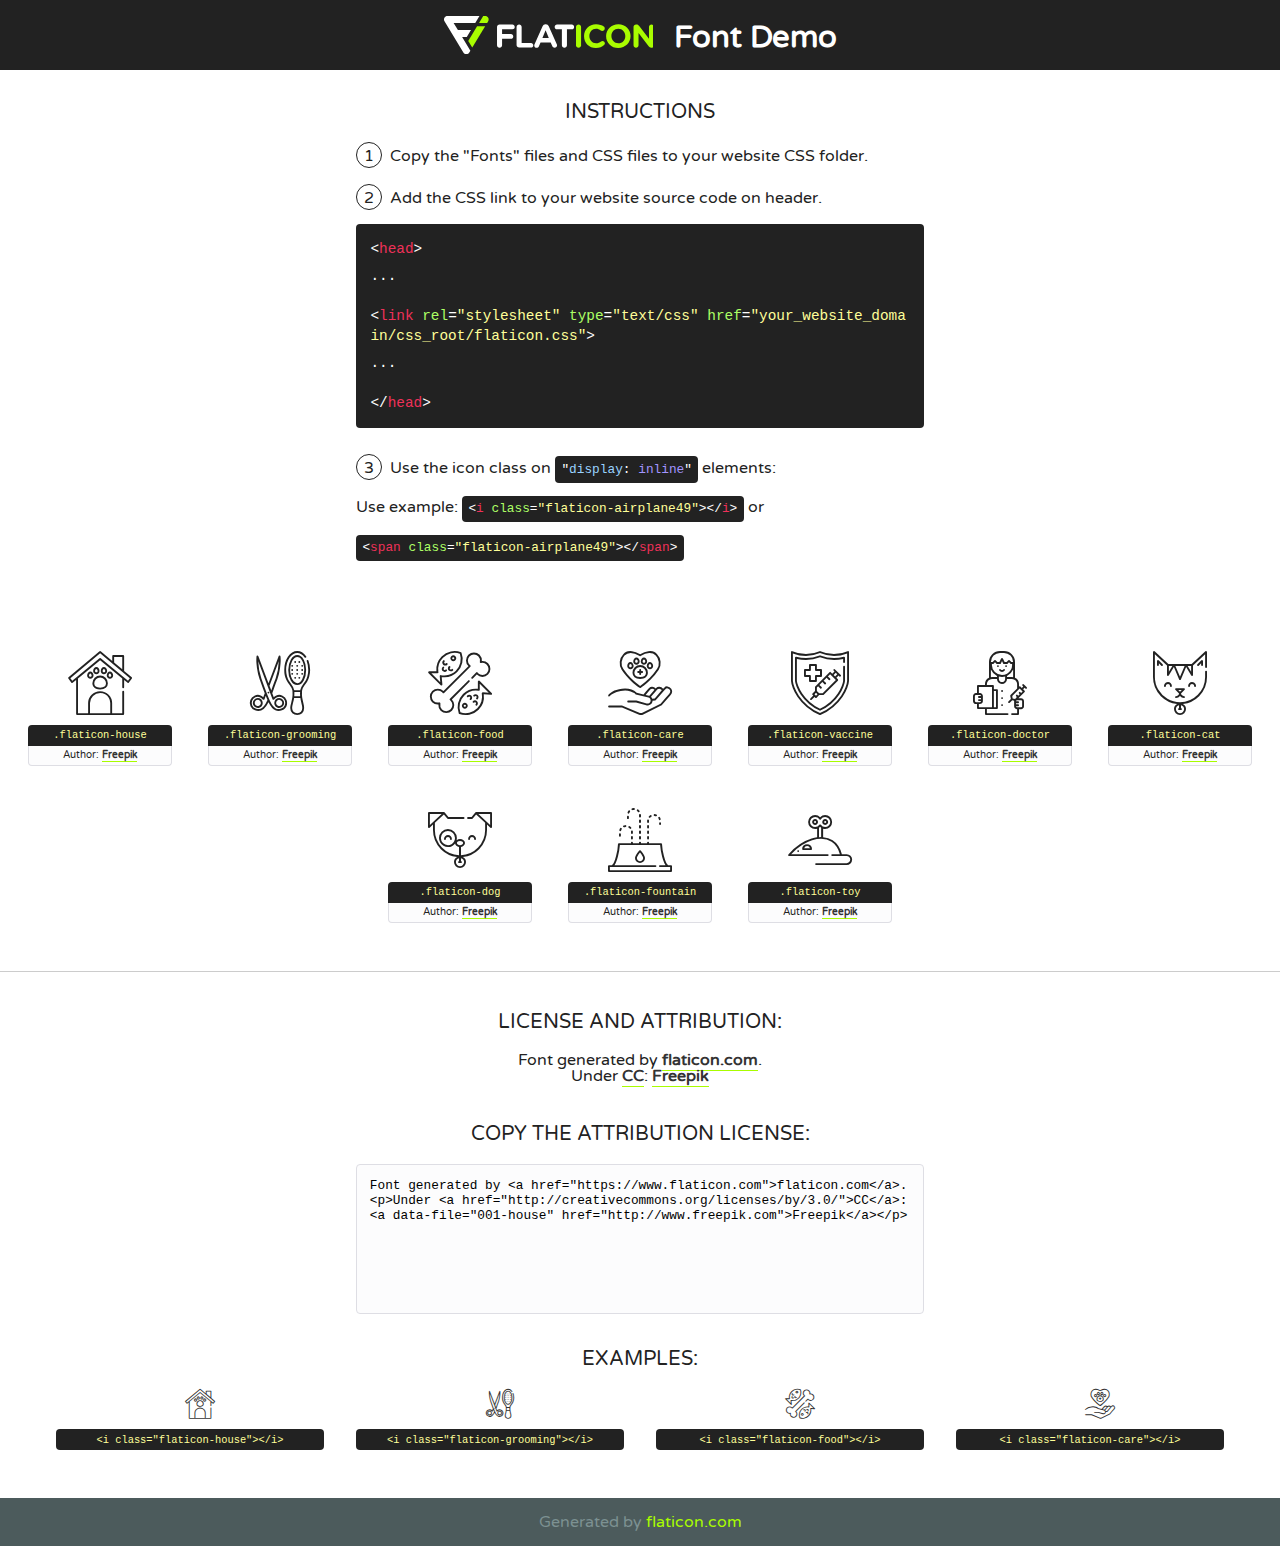
<file: lib/flaticon/font/flaticon.html>
<!DOCTYPE html>
<!--
  Flaticon icon font: Flaticon
  Creation date: 06/11/2020 05:08
-->
<html>
<!DOCTYPE html>
<html>

<head>
    <title>Flaticon WebFont</title>
    <link href="http://fonts.googleapis.com/css?family=Varela+Round" rel="stylesheet" type="text/css" />
    <link rel="stylesheet" type="text/css" href="flaticon.css">
    <meta charset="UTF-8">
    <style>
    html, body, div, span, applet, object, iframe,
    h1, h2, h3, h4, h5, h6, p, blockquote, pre,
    a, abbr, acronym, address, big, cite, code,
    del, dfn, em, img, ins, kbd, q, s, samp,
    small, strike, strong, sub, sup, tt, var,
    b, u, i, center,
    dl, dt, dd, ol, ul, li,
    fieldset, form, label, legend,
    table, caption, tbody, tfoot, thead, tr, th, td,
    article, aside, canvas, details, embed, 
    figure, figcaption, footer, header, hgroup, 
    menu, nav, output, ruby, section, summary,
    time, mark, audio, video {
        margin: 0;
        padding: 0;
        border: 0;
        font-size: 100%;
        font: inherit;
        vertical-align: baseline;
    }
    /* HTML5 display-role reset for older browsers */
    article, aside, details, figcaption, figure, 
    footer, header, hgroup, menu, nav, section {
        display: block;
    }
    body {
        line-height: 1;
    }
    ol, ul {
        list-style: none;
    }
    blockquote, q {
        quotes: none;
    }
    blockquote:before, blockquote:after,
    q:before, q:after {
        content: '';
        content: none;
    }
    table {
        border-collapse: collapse;
        border-spacing: 0;
    }
    body {
        font-family: 'Varela Round', Helvetica, Arial, sans-serif;
        font-size: 16px;
        color: #222;
    }
    a {
        color: #333;
        border-bottom: 1px solid #a9fd00;
        font-weight: bold;
        text-decoration: none;
    }
    * {
        -moz-box-sizing: border-box;
        -webkit-box-sizing: border-box;
        box-sizing: border-box;
        margin: 0;
        padding: 0;
    }
    [class^="flaticon-"]:before, [class*=" flaticon-"]:before, [class^="flaticon-"]:after, [class*=" flaticon-"]:after {
        font-family: Flaticon;
        font-size: 30px;
        font-style: normal;
        margin-left: 20px;
        color: #333;
    }
    .wrapper {
        max-width: 600px;
        margin: auto;
        padding: 0 1em;
    }
    .title {
        font-size: 1.25em;
        text-align: center;
        margin-bottom: 1em;
        text-transform: uppercase;
    }
    header {
        text-align: center;
        background-color: #222;
        color: #fff;
        padding: 1em;
    }
    header .logo {
        width: 210px;
        height: 38px;
        display: inline-block;
        vertical-align: middle;
        margin-right: 1em;
        border: none;
    }
    header strong {
        font-size: 1.95em;
        font-weight: bold;
        vertical-align: middle;
        margin-top: 5px;
        display: inline-block;
    }
    .demo {
        margin: 2em auto;
        line-height: 1.25em;
    }
    .demo ul li {
        margin-bottom: 1em;
    }
    .demo ul li .num {
        color: #222;
        border-radius: 20px;
        display: inline-block;
        width: 26px;
        padding: 3px;
        height: 26px;
        text-align: center;
        margin-right: 0.5em;
        border: 1px solid #222;
    }
    .demo ul li code {
        background-color: #222;
        border-radius: 4px;
        padding: 0.25em 0.5em;
        display: inline-block;
        color: #fff;
        font-family: Consolas,Monaco,Lucida Console,Liberation Mono,DejaVu Sans Mono,Bitstream Vera Sans Mono,Courier New, monospace;
        font-weight: lighter;
        margin-top: 1em;
        font-size: 0.8em;
        word-break: break-all;
    }
    .demo ul li code.big {
        padding: 1em;
        font-size: 0.9em;
    }
    .demo ul li code .red {
        color: #EF3159;
    }
    .demo ul li code .green {
        color: #ACFF65;
    }
    .demo ul li code .yellow {
        color: #FFFF99;
    }
    .demo ul li code .blue {
        color: #99D3FF;
    }
    .demo ul li code .purple {
        color: #A295FF;
    }
    .demo ul li code .dots {
        margin-top: 0.5em;
        display: block;
    }
    #glyphs {
        border-bottom: 1px solid #ccc;
        padding: 2em 0;
        text-align: center;
    }
    .glyph {
        display: inline-block;
        width: 9em;
        margin: 1em;
        text-align: center;
        vertical-align: top;
        background: #FFF;
    }
    .glyph .glyph-icon {
        padding: 10px;
        display: block;
        font-family:"Flaticon";
        font-size: 64px;
        line-height: 1;
    }
    .glyph .glyph-icon:before {
        font-size: 64px;
        color: #222;
        margin-left: 0;
    }
    .class-name {
        font-size: 0.65em;
        background-color: #222;
        color: #fff;
        border-radius: 4px 4px 0 0;
        padding: 0.5em;
        color: #FFFF99;
        font-family: Consolas,Monaco,Lucida Console,Liberation Mono,DejaVu Sans Mono,Bitstream Vera Sans Mono,Courier New, monospace;
    }
    .author-name {
        font-size: 0.6em;
        background-color: #fcfcfd;
        border: 1px solid #DEDEE4;
        border-top: 0;
        border-radius: 0 0 4px 4px;
        padding: 0.5em;
    }
    .class-name:last-child {
        font-size: 10px;
        color:#888;
    }
    .class-name:last-child a {
        font-size: 10px;
        color:#555;
    }
    .class-name:last-child a:hover {
        color:#a9fd00;
    }
    .glyph > input {
        display: block;
        width: 100px;
        margin: 5px auto;
        text-align: center;
        font-size: 12px;
        cursor: text;
    }
    .glyph > input.icon-input {
        font-family:"Flaticon";
        font-size: 16px;
        margin-bottom: 10px;
    }
    .attribution .title {
        margin-top: 2em;
    }
    .attribution textarea {
        background-color: #fcfcfd;
        padding: 1em;
        border: none;
        box-shadow: none;
        border: 1px solid #DEDEE4;
        border-radius: 4px;
        resize: none;
        width: 100%;
        height: 150px;
        font-size: 0.8em;
        font-family: Consolas,Monaco,Lucida Console,Liberation Mono,DejaVu Sans Mono,Bitstream Vera Sans Mono,Courier New, monospace;
        -webkit-appearance: none;
    }
    .iconsuse {
        margin: 2em auto;
        text-align: center;
        max-width: 1200px;
    }
    .iconsuse:after {
        content: '';
        display: table;
        clear: both;
    }
    .iconsuse .image {
        float: left;
        width: 25%;
        padding: 0 1em;
    }
    .iconsuse .image p {
        margin-bottom: 1em;
    }
    .iconsuse .image span {
        display: block;
        font-size: 0.65em;
        background-color: #222;
        color: #fff;
        border-radius: 4px;
        padding: 0.5em;
        color: #FFFF99;
        margin-top: 1em;
        font-family: Consolas,Monaco,Lucida Console,Liberation Mono,DejaVu Sans Mono,Bitstream Vera Sans Mono,Courier New, monospace;
    }
    #footer {
        text-align: center;
        background-color: #4C5B5C;
        color: #7c9192;
        padding: 1em;
    }
    #footer a {
        border: none;
        color: #a9fd00;
        font-weight: normal;
    }
    @media (max-width: 960px) {
        .iconsuse .image {
            width: 50%;
        }
    }
    @media (max-width: 560px) {
        .iconsuse .image {
            width: 100%;
        }
    }
    </style>
</head>

<body class="characters-off">

    <header>
        <a href="https://www.flaticon.com" target="_blank" class="logo">
            <svg version="1.1" xmlns="http://www.w3.org/2000/svg" xmlns:xlink="http://www.w3.org/1999/xlink" xmlns:a="http://ns.adobe.com/AdobeSVGViewerExtensions/3.0/" viewBox="0 0 560.875 102.036" enable-background="new 0 0 560.875 102.036" xml:space="preserve">
                <defs>
                </defs>
                <g>
                    <g class="letters">
                        <path fill="#ffffff" d="M141.596,29.675c0-3.777,2.985-6.767,6.764-6.767h34.438c3.426,0,6.15,2.728,6.15,6.15
                        c0,3.43-2.724,6.149-6.15,6.149h-27.674v13.091h23.719c3.429,0,6.151,2.724,6.151,6.15c0,3.43-2.723,6.149-6.151,6.149h-23.719
                        v17.574c0,3.773-2.986,6.761-6.764,6.761c-3.779,0-6.764-2.989-6.764-6.761V29.675z"></path>
                        <path fill="#ffffff" d="M193.844,29.149c0-3.781,2.985-6.767,6.764-6.767c3.776,0,6.763,2.985,6.763,6.767v42.957h25.039
                        c3.426,0,6.149,2.726,6.149,6.153c0,3.425-2.723,6.15-6.149,6.15h-31.802c-3.779,0-6.764-2.986-6.764-6.768V29.149z"></path>
                        <path fill="#ffffff" d="M241.891,75.71l21.438-48.407c1.492-3.341,4.215-5.357,7.906-5.357h0.792
                        c3.686,0,6.323,2.017,7.815,5.357l21.439,48.407c0.436,0.967,0.701,1.845,0.701,2.723c0,3.602-2.809,6.501-6.414,6.501
                        c-3.161,0-5.269-1.845-6.499-4.655l-4.132-9.661h-27.059l-4.301,10.102c-1.144,2.631-3.426,4.214-6.237,4.214
                        c-3.517,0-6.24-2.81-6.24-6.325C241.1,77.64,241.451,76.677,241.891,75.71z M279.932,58.666l-8.521-20.297l-8.526,20.297H279.932
                        z"></path>
                        <path fill="#ffffff" d="M314.864,35.387H301.86c-3.429,0-6.239-2.813-6.239-6.238c0-3.429,2.811-6.24,6.239-6.24h39.533
                        c3.426,0,6.237,2.811,6.237,6.24c0,3.425-2.811,6.238-6.237,6.238h-13.001v42.785c0,3.773-2.99,6.761-6.764,6.761
                        c-3.779,0-6.764-2.989-6.764-6.761V35.387z"></path>
                        <path fill="#A9FD00" d="M352.615,29.149c0-3.781,2.985-6.767,6.767-6.767c3.774,0,6.761,2.985,6.761,6.767v49.024
                        c0,3.773-2.987,6.761-6.761,6.761c-3.781,0-6.767-2.989-6.767-6.761V29.149z"></path>
                        <path fill="#A9FD00" d="M374.132,53.836v-0.179c0-17.481,13.178-31.801,32.065-31.801c9.22,0,15.459,2.458,20.557,6.238
                        c1.402,1.054,2.637,2.985,2.637,5.357c0,3.692-2.985,6.59-6.681,6.59c-1.845,0-3.071-0.702-4.044-1.319
                        c-3.776-2.813-7.729-4.393-12.562-4.393c-10.364,0-17.831,8.611-17.831,19.154v0.173c0,10.542,7.291,19.329,17.831,19.329
                        c5.715,0,9.492-1.756,13.359-4.834c1.049-0.874,2.458-1.491,4.039-1.491c3.429,0,6.325,2.813,6.325,6.236
                        c0,2.106-1.056,3.78-2.282,4.834c-5.539,4.834-12.036,7.733-21.878,7.733C387.572,85.464,374.132,71.493,374.132,53.836z"></path>
                        <path fill="#A9FD00" d="M433.009,53.836v-0.179c0-17.481,13.79-31.801,32.766-31.801c18.981,0,32.592,14.143,32.592,31.628v0.173
                        c0,17.483-13.785,31.807-32.769,31.807C446.625,85.464,433.009,71.32,433.009,53.836z M484.224,53.836v-0.179
                        c0-10.539-7.725-19.326-18.626-19.326c-10.893,0-18.449,8.611-18.449,19.154v0.173c0,10.542,7.73,19.329,18.626,19.329
                        C476.676,72.986,484.224,64.378,484.224,53.836z"></path>
                        <path fill="#A9FD00" d="M506.233,29.321c0-3.774,2.99-6.763,6.767-6.763h1.401c3.252,0,5.183,1.583,7.029,3.953l26.093,34.265
                        V29.059c0-3.692,2.99-6.677,6.681-6.677c3.683,0,6.671,2.985,6.671,6.677v48.934c0,3.78-2.987,6.765-6.764,6.765h-0.436
                        c-3.257,0-5.188-1.581-7.034-3.953l-27.056-35.492v32.944c0,3.687-2.985,6.676-6.678,6.676c-3.683,0-6.673-2.989-6.673-6.676
                        V29.321z"></path>
                    </g>
                    <g class="insignia">
                        <path fill="#ffffff" d="M48.372,56.137h12.517l11.156-18.537H37.186L25.688,18.539h57.825L94.668,0H9.271
                        C5.925,0,2.842,1.801,1.198,4.716c-1.644,2.907-1.593,6.482,0.134,9.343l50.38,83.501c1.678,2.781,4.689,4.476,7.938,4.476
                        c3.246,0,6.257-1.695,7.935-4.476l2.898-4.804L48.372,56.137z"></path>
                        <g class="i">
                            <path fill="#A9FD00" d="M93.575,18.539h0.031v0.004l21.652,0.004l2.705-4.488c1.727-2.861,1.778-6.436,0.133-9.343
                            C116.454,1.801,113.371,0,110.026,0h-5.294L93.575,18.539z"></path>
                            <polygon fill="#A9FD00" points="88.291,27.356 64.725,66.486 75.519,84.404 109.942,27.356"></polygon>
                        </g>
                    </g>
                </g>
            </svg>
        </a>
        <strong>Font Demo</strong>
    </header>


    <section class="demo wrapper">

        <p class="title">Instructions</p>

        <ul>
            <li>
                <span class="num">1</span>Copy the "Fonts" files and CSS files to your website CSS folder.
            </li>
            <li>
                <span class="num">2</span>Add the CSS link to your website source code on header.
                <code class="big">
                    &lt;<span class="red">head</span>&gt;
                    <br/><span class="dots">...</span>
                    <br/>&lt;<span class="red">link</span> <span class="green">rel</span>=<span class="yellow">"stylesheet"</span> <span class="green">type</span>=<span class="yellow">"text/css"</span> <span class="green">href</span>=<span class="yellow">"your_website_domain/css_root/flaticon.css"</span>&gt;
                    <br/><span class="dots">...</span>
                    <br/>&lt;/<span class="red">head</span>&gt;
                </code>
            </li>

            <li>
                <p>
                    <span class="num">3</span>Use the icon class on <code>"<span class="blue">display</span>:<span class="purple"> inline</span>"</code> elements:
                    <br />
                    Use example: <code>&lt;<span class="red">i</span> <span class="green">class</span>=<span class="yellow">&quot;flaticon-airplane49&quot;</span>&gt;&lt;/<span class="red">i</span>&gt;</code> or <code>&lt;<span class="red">span</span> <span class="green">class</span>=<span class="yellow">&quot;flaticon-airplane49&quot;</span>&gt;&lt;/<span class="red">span</span>&gt;</code>
            </li>
        </ul>

    </section>




   <section id="glyphs">          
    
      
        <div class="glyph"><div class="glyph-icon flaticon-house"></div>
            <div class="class-name">.flaticon-house</div>
            <div class="author-name">Author: <a data-file="001-house" href="http://www.freepik.com">Freepik</a> </div> 
        </div>        
        
        <div class="glyph"><div class="glyph-icon flaticon-grooming"></div>
            <div class="class-name">.flaticon-grooming</div>
            <div class="author-name">Author: <a data-file="002-grooming" href="http://www.freepik.com">Freepik</a> </div> 
        </div>        
        
        <div class="glyph"><div class="glyph-icon flaticon-food"></div>
            <div class="class-name">.flaticon-food</div>
            <div class="author-name">Author: <a data-file="003-food" href="http://www.freepik.com">Freepik</a> </div> 
        </div>        
        
        <div class="glyph"><div class="glyph-icon flaticon-care"></div>
            <div class="class-name">.flaticon-care</div>
            <div class="author-name">Author: <a data-file="004-care" href="http://www.freepik.com">Freepik</a> </div> 
        </div>        
        
        <div class="glyph"><div class="glyph-icon flaticon-vaccine"></div>
            <div class="class-name">.flaticon-vaccine</div>
            <div class="author-name">Author: <a data-file="005-vaccine" href="http://www.freepik.com">Freepik</a> </div> 
        </div>        
        
        <div class="glyph"><div class="glyph-icon flaticon-doctor"></div>
            <div class="class-name">.flaticon-doctor</div>
            <div class="author-name">Author: <a data-file="006-doctor" href="http://www.freepik.com">Freepik</a> </div> 
        </div>        
        
        <div class="glyph"><div class="glyph-icon flaticon-cat"></div>
            <div class="class-name">.flaticon-cat</div>
            <div class="author-name">Author: <a data-file="007-cat" href="http://www.freepik.com">Freepik</a> </div> 
        </div>        
        
        <div class="glyph"><div class="glyph-icon flaticon-dog"></div>
            <div class="class-name">.flaticon-dog</div>
            <div class="author-name">Author: <a data-file="008-dog" href="http://www.freepik.com">Freepik</a> </div> 
        </div>        
        
        <div class="glyph"><div class="glyph-icon flaticon-fountain"></div>
            <div class="class-name">.flaticon-fountain</div>
            <div class="author-name">Author: <a data-file="009-fountain" href="http://www.freepik.com">Freepik</a> </div> 
        </div>        
        
        <div class="glyph"><div class="glyph-icon flaticon-toy"></div>
            <div class="class-name">.flaticon-toy</div>
            <div class="author-name">Author: <a data-file="010-toy" href="http://www.freepik.com">Freepik</a> </div> 
        </div>        
        

    </section>



    <section class="attribution wrapper"   style="text-align:center;">

      <div class="title">License and attribution:</div><div class="attrDiv">Font generated by <a href="https://www.flaticon.com">flaticon.com</a>. <div><p>Under <a href="http://creativecommons.org/licenses/by/3.0/">CC</a>: <a data-file="001-house" href="http://www.freepik.com">Freepik</a></p>  </div>
      </div>
      <div class="title">Copy the Attribution License:</div>

    <textarea onclick="this.focus();this.select();">Font generated by &lt;a href=&quot;https://www.flaticon.com&quot;&gt;flaticon.com&lt;/a&gt;. <p>Under <a href="http://creativecommons.org/licenses/by/3.0/">CC</a>: <a data-file="001-house" href="http://www.freepik.com">Freepik</a></p>  
     </textarea>

    </section>

    <section class="iconsuse">

          <div class="title">Examples:</div>            
             
            <div class="image">
                <p>
                    <i class="glyph-icon flaticon-house"></i> 
                    <span>&lt;i class=&quot;flaticon-house&quot;&gt;&lt;/i&gt;</span>
                </p>
            </div>
            
            <div class="image">
                <p>
                    <i class="glyph-icon flaticon-grooming"></i> 
                    <span>&lt;i class=&quot;flaticon-grooming&quot;&gt;&lt;/i&gt;</span>
                </p>
            </div>
            
            <div class="image">
                <p>
                    <i class="glyph-icon flaticon-food"></i> 
                    <span>&lt;i class=&quot;flaticon-food&quot;&gt;&lt;/i&gt;</span>
                </p>
            </div>
            
            <div class="image">
                <p>
                    <i class="glyph-icon flaticon-care"></i> 
                    <span>&lt;i class=&quot;flaticon-care&quot;&gt;&lt;/i&gt;</span>
                </p>
            </div>
                       
        </div>
                            
    </section>

<div id="footer">
    <div>Generated by <a href="https://www.flaticon.com">flaticon.com</a>
    </div>
</div>



</body>
</html>
</file>
<file: lib/flaticon/font/flaticon.css>
/*
  	Flaticon icon font: Flaticon
  	Creation date: 06/11/2020 05:08
  	*/

@font-face {
  font-family: "Flaticon";
  src: url("./Flaticon.eot");
  src: url("./Flaticon.eot?#iefix") format("embedded-opentype"),
       url("./Flaticon.woff2") format("woff2"),
       url("./Flaticon.woff") format("woff"),
       url("./Flaticon.ttf") format("truetype"),
       url("./Flaticon.svg#Flaticon") format("svg");
  font-weight: normal;
  font-style: normal;
}

@media screen and (-webkit-min-device-pixel-ratio:0) {
  @font-face {
    font-family: "Flaticon";
    src: url("./Flaticon.svg#Flaticon") format("svg");
  }
}

[class^="flaticon-"]:before, [class*=" flaticon-"]:before,
[class^="flaticon-"]:after, [class*=" flaticon-"]:after {   
  font-family: Flaticon;
        font-size: 20px;
font-style: normal;
margin-left: 20px;
}

.flaticon-house:before { content: "\f100"; }
.flaticon-grooming:before { content: "\f101"; }
.flaticon-food:before { content: "\f102"; }
.flaticon-care:before { content: "\f103"; }
.flaticon-vaccine:before { content: "\f104"; }
.flaticon-doctor:before { content: "\f105"; }
.flaticon-cat:before { content: "\f106"; }
.flaticon-dog:before { content: "\f107"; }
.flaticon-fountain:before { content: "\f108"; }
.flaticon-toy:before { content: "\f109"; }
</file>
